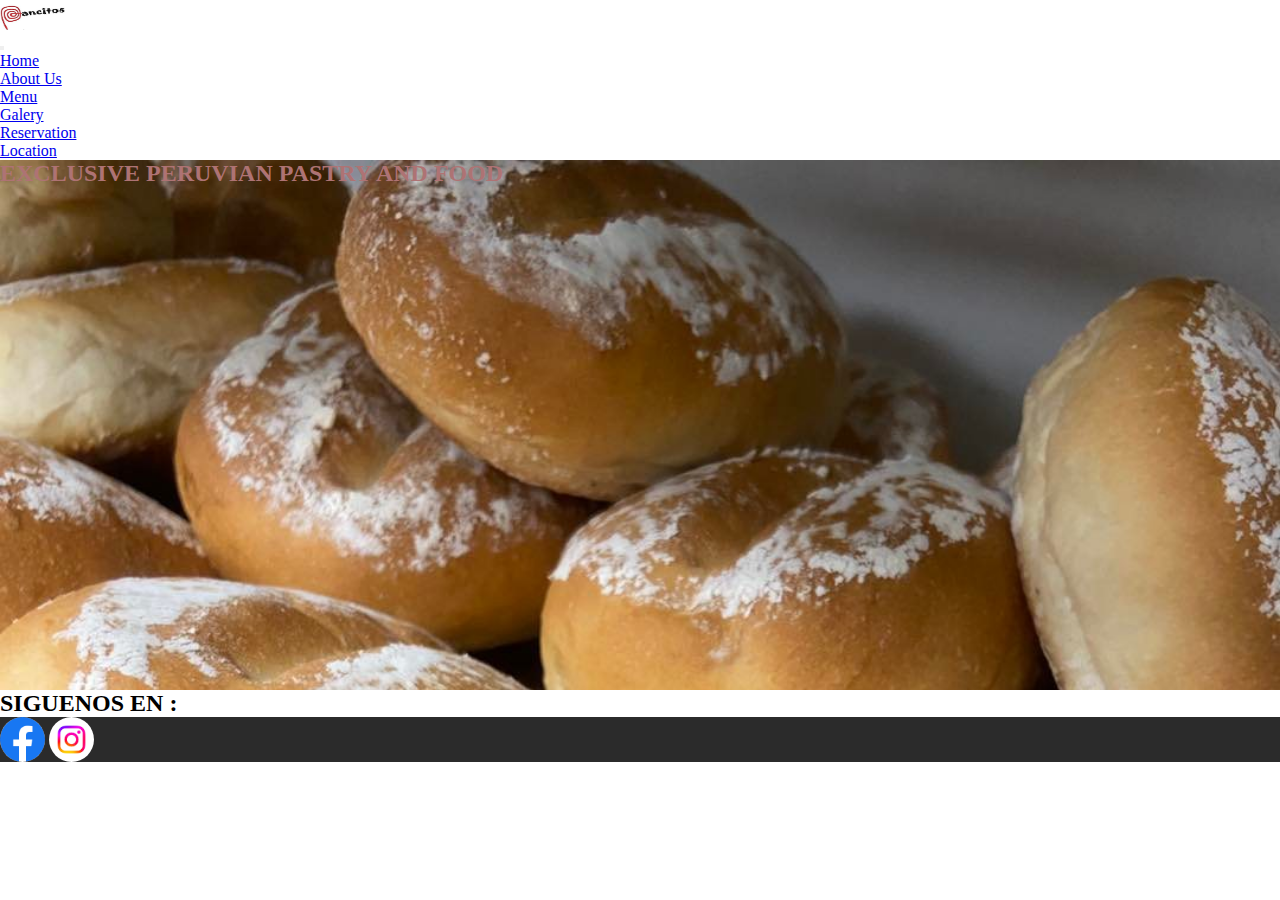
<file: index.html>
<!DOCTYPE html>
<html lang="en">
<head>
    <meta charset="UTF-8">
    <meta http-equiv="X-UA-Compatible" content="IE=edge">
    <meta name="viewport" content="width=device-width, initial-scale=1.0">
    <link href="https://cdn.jsdelivr.net/npm/bootstrap@5.2.3/dist/css/bootstrap.min.css" rel="stylesheet" integrity="sha384-rbsA2VBKQhggwzxH7pPCaAqO46MgnOM80zW1RWuH61DGLwZJEdK2Kadq2F9CUG65" crossorigin="anonymous">
    <script src="https://cdn.jsdelivr.net/npm/bootstrap@5.2.3/dist/js/bootstrap.bundle.min.js" integrity="sha384-kenU1KFdBIe4zVF0s0G1M5b4hcpxyD9F7jL+jjXkk+Q2h455rYXK/7HAuoJl+0I4" crossorigin="anonymous"></script>
    <link rel="stylesheet" href="./css/style.css">
  
    <title>pancitos</title>
</head>
<body>
    <header class=" header">
        <nav class="navbar navbar-expand-lg bg-light">
            <div class="container-fluid">
                <nav class="navbar bg-light">
                    <div class="container">
                      <a class="navbar-brand" href="#">
                        <img src="./images/PANCITOS LOGO.jpg" alt="pancitos logo" width="65" height="30">
                      </a>
                    </div>
                  </nav>
              <button class=" navbar-toggler" type="button" data-bs-toggle="collapse" data-bs-target="#navbarNav" aria-controls="navbarNav" aria-expanded="false" aria-label="Toggle navigation">
                <span class="navbar-toggler-icon"></span>
              </button>
              <div class="collapse navbar-collapse" id="navbarNav">
                <ul class="navbar-nav">
                  <li class="nav-item">
                    <a class="nav-link active" aria-current="page" href="/index.html">Home</a>
                  </li>
                  <li class="nav-item">
                    <a class="nav-link" href="./views/aboutus.html">About Us</a>
                  </li>
                  <li class="nav-item">
                    <a  class="nav-link" href="./views/menu.html">Menu</a>
                  </li>
                  <li class="nav-item">
                    <a href="./views/galery.html" class="nav-link ">Galery</a>
                  </li>
                  <li class="nav-item">
                    <a href="./views/reservation.html" class="nav-link ">Reservation</a>
                  </li>
                  <li class="nav-item">
                    <a href="./views/location.html" class="nav-link ">Location</a>
                  </li>
                </ul>
              </div>
            </div>
          </nav>






    </header>
    <main class="area pri">
      
        <section class="u" id="hi"> 
            <h2>EXCLUSIVE PERUVIAN PASTRY AND FOOD </h2>
            <p></p>
        </section>
      
    </main>
    <footer class="area footer">
        <h2>SIGUENOS EN :</h2>
            <div>
                <ul>
                    <li>
                        <a href="https://www.facebook.com/pancitostuttis" target="_blank"> <img src="./images/facebook.png" height="45" width="45 "alt="pancitos facebook"></a>
                    </li>
                    <li>
                        <a href="https://www.instagram.com/pancitos_hartford_bakery/" target="_blank"> <img src="./images/instagram.jpg" height="45" width="45" alt="pancitos instagram"></a>

                    </li>
                </ul>
            </div>
    </footer>
    <script src="https://cdn.jsdelivr.net/npm/@popperjs/core@2.11.6/dist/umd/popper.min.js" integrity="sha384-oBqDVmMz9ATKxIep9tiCxS/Z9fNfEXiDAYTujMAeBAsjFuCZSmKbSSUnQlmh/jp3" crossorigin="anonymous"></script>
    <script src="https://cdn.jsdelivr.net/npm/bootstrap@5.2.3/dist/js/bootstrap.min.js" integrity="sha384-cuYeSxntonz0PPNlHhBs68uyIAVpIIOZZ5JqeqvYYIcEL727kskC66kF92t6Xl2V" crossorigin="anonymous"></script>
</body>
</html>
</file>
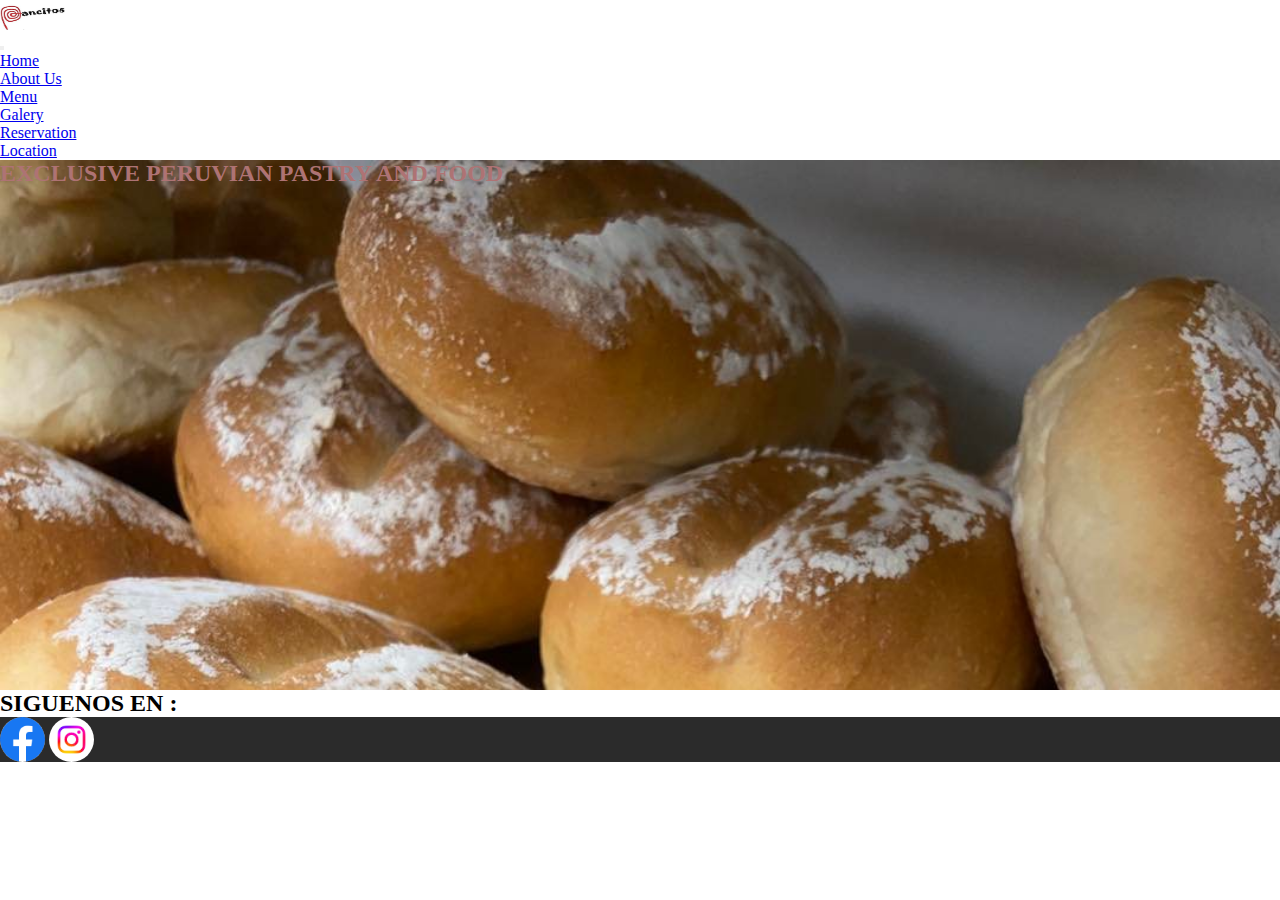
<file: proyecto de  tuttis peruvian bakery/index.html>
<!DOCTYPE html>
<html lang="en">
<head>
    <meta charset="UTF-8">
    <meta http-equiv="X-UA-Compatible" content="IE=edge">
    <meta name="viewport" content="width=device-width, initial-scale=1.0">
    <link href="https://cdn.jsdelivr.net/npm/bootstrap@5.2.3/dist/css/bootstrap.min.css" rel="stylesheet" integrity="sha384-rbsA2VBKQhggwzxH7pPCaAqO46MgnOM80zW1RWuH61DGLwZJEdK2Kadq2F9CUG65" crossorigin="anonymous">
    <script src="https://cdn.jsdelivr.net/npm/bootstrap@5.2.3/dist/js/bootstrap.bundle.min.js" integrity="sha384-kenU1KFdBIe4zVF0s0G1M5b4hcpxyD9F7jL+jjXkk+Q2h455rYXK/7HAuoJl+0I4" crossorigin="anonymous"></script>
    <link rel="stylesheet" href="./css/style.css">
  
    <title>pancitos</title>
</head>
<body>
    <header class=" header">
        <nav class="navbar navbar-expand-lg bg-light">
            <div class="container-fluid">
                <nav class="navbar bg-light">
                    <div class="container">
                      <a class="navbar-brand" href="#">
                        <img src="./images/PANCITOS LOGO.jpg" alt="pancitos logo" width="65" height="30">
                      </a>
                    </div>
                  </nav>
              <button class=" navbar-toggler" type="button" data-bs-toggle="collapse" data-bs-target="#navbarNav" aria-controls="navbarNav" aria-expanded="false" aria-label="Toggle navigation">
                <span class="navbar-toggler-icon"></span>
              </button>
              <div class="collapse navbar-collapse" id="navbarNav">
                <ul class="navbar-nav">
                  <li class="nav-item">
                    <a class="nav-link active" aria-current="page" href="/index.html">Home</a>
                  </li>
                  <li class="nav-item">
                    <a class="nav-link" href="./views/aboutus.html">About Us</a>
                  </li>
                  <li class="nav-item">
                    <a  class="nav-link" href="./views/menu.html">Menu</a>
                  </li>
                  <li class="nav-item">
                    <a href="./views/galery.html" class="nav-link ">Galery</a>
                  </li>
                  <li class="nav-item">
                    <a href="./views/reservation.html" class="nav-link ">Reservation</a>
                  </li>
                  <li class="nav-item">
                    <a href="./views/location.html" class="nav-link ">Location</a>
                  </li>
                </ul>
              </div>
            </div>
          </nav>






    </header>
    <main class="area pri">
      
        <section class="u" id="hi"> 
            <h2>EXCLUSIVE PERUVIAN PASTRY AND FOOD </h2>
            <p></p>
        </section>
      
    </main>
    <footer class="area footer">
        <h2>SIGUENOS EN :</h2>
            <div>
                <ul>
                    <li>
                        <a href="https://www.facebook.com/pancitostuttis" target="_blank"> <img src="./images/facebook.png" height="45" width="45 "alt="pancitos facebook"></a>
                    </li>
                    <li>
                        <a href="https://www.instagram.com/pancitos_hartford_bakery/" target="_blank"> <img src="./images/instagram.jpg" height="45" width="45" alt="pancitos instagram"></a>

                    </li>
                </ul>
            </div>
    </footer>
    <script src="https://cdn.jsdelivr.net/npm/@popperjs/core@2.11.6/dist/umd/popper.min.js" integrity="sha384-oBqDVmMz9ATKxIep9tiCxS/Z9fNfEXiDAYTujMAeBAsjFuCZSmKbSSUnQlmh/jp3" crossorigin="anonymous"></script>
    <script src="https://cdn.jsdelivr.net/npm/bootstrap@5.2.3/dist/js/bootstrap.min.js" integrity="sha384-cuYeSxntonz0PPNlHhBs68uyIAVpIIOZZ5JqeqvYYIcEL727kskC66kF92t6Xl2V" crossorigin="anonymous"></script>
</body>
</html>
</file>
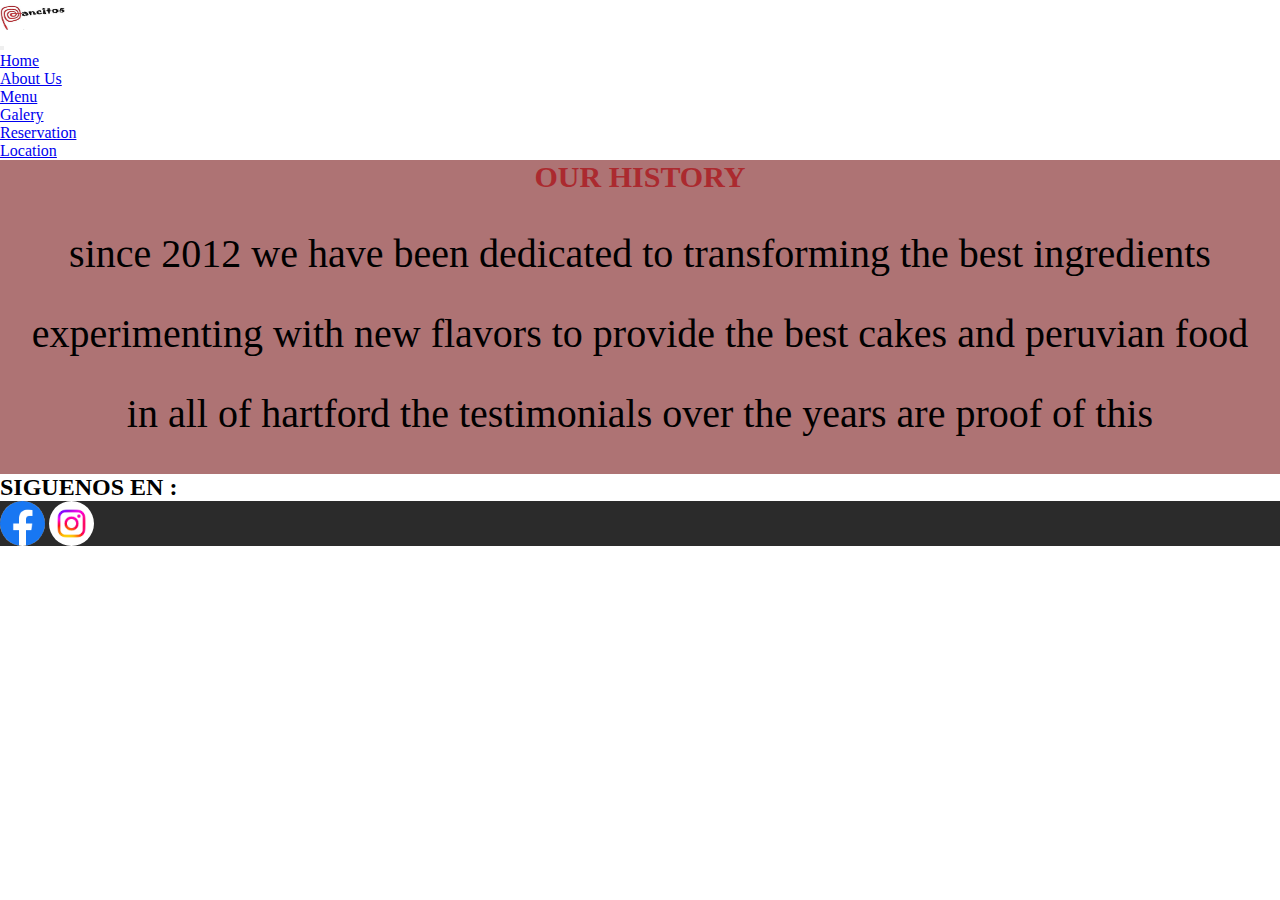
<file: views/aboutus.html>
<!DOCTYPE html>
<html lang="en">
<head>
    <meta charset="UTF-8">
    <meta http-equiv="X-UA-Compatible" content="IE=edge">
    <meta name="viewport" content="width=device-width, initial-scale=1.0">
    <link href="https://cdn.jsdelivr.net/npm/bootstrap@5.2.3/dist/css/bootstrap.min.css" rel="stylesheet" integrity="sha384-rbsA2VBKQhggwzxH7pPCaAqO46MgnOM80zW1RWuH61DGLwZJEdK2Kadq2F9CUG65" crossorigin="anonymous">
    <script src="https://cdn.jsdelivr.net/npm/bootstrap@5.2.3/dist/js/bootstrap.bundle.min.js" integrity="sha384-kenU1KFdBIe4zVF0s0G1M5b4hcpxyD9F7jL+jjXkk+Q2h455rYXK/7HAuoJl+0I4" crossorigin="anonymous"></script>
    <link rel="stylesheet" href="../css/style.css">
   
    <title>about</title>
</head>
<body id="dubus">
    <header>
        <nav class="navbar navbar-expand-lg bg-light">
            <div class="container-fluid">
                <nav class="navbar bg-light">
                    <div class="container">
                      <a class="navbar-brand" href="#">
                        <img src="../images/PANCITOS LOGO.jpg" alt="pancitos logo" width="65" height="30">
                      </a>
                    </div>
                  </nav>
              <button class=" navbar-toggler" type="button" data-bs-toggle="collapse" data-bs-target="#navbarNav" aria-controls="navbarNav" aria-expanded="false" aria-label="Toggle navigation">
                <span class="navbar-toggler-icon"></span>
              </button>
              <div class="collapse navbar-collapse" id="navbarNav">
                <ul class="navbar-nav">
                  <li class="nav-item">
                    <a class="nav-link active" aria-current="page" href="/index.html">Home</a>
                  </li>
                  <li class="nav-item">
                    <a class="nav-link" href="./aboutus.html">About Us</a>
                  </li>
                  <li class="nav-item">
                    <a  class="nav-link" href="./menu.html">Menu</a>
                  </li>
                  <li class="nav-item">
                    <a href="./galery.html" class="nav-link ">Galery</a>
                  </li>
                  <li class="nav-item">
                    <a href="./reservation.html" class="nav-link ">Reservation</a>
                  </li>
                  <li class="nav-item">
                    <a href="./location.html" class="nav-link ">Location</a>
                  </li>
                </ul>
              </div>
            </div>
          </nav>







    </header>
    <main class="titi">
        <section>
            <div class="tit">
                <h2 class="tito">
                    OUR HISTORY
                </h2>
                <P id="ab">
                    since 2012 we have been dedicated to transforming the best ingredients experimenting with new flavors to provide the best cakes and peruvian food in all of hartford the testimonials over the years are proof of this

                </P>
                
            </div>
        </section>

    </main>
    <footer>
        <h2>SIGUENOS EN :</h2>
        <div>
            <ul>
                <li>
                    <a href="https://www.facebook.com/pancitostuttis" target="_blank"> <img src="../images/facebook.png" height="45" width="45 "alt="pancitos facebook"></a>
                </li>
                <li>
                    <a href="https://www.instagram.com/pancitos_hartford_bakery/" target="_blank"> <img src="../images/instagram.jpg" height="45" width="45" alt="pancitos instagram"></a>

                </li>
            </ul>
        </div>
    </footer>
    <script src="https://cdn.jsdelivr.net/npm/@popperjs/core@2.11.6/dist/umd/popper.min.js" integrity="sha384-oBqDVmMz9ATKxIep9tiCxS/Z9fNfEXiDAYTujMAeBAsjFuCZSmKbSSUnQlmh/jp3" crossorigin="anonymous"></script>
    <script src="https://cdn.jsdelivr.net/npm/bootstrap@5.2.3/dist/js/bootstrap.min.js" integrity="sha384-cuYeSxntonz0PPNlHhBs68uyIAVpIIOZZ5JqeqvYYIcEL727kskC66kF92t6Xl2V" crossorigin="anonymous"></script>
</body>
</html>
</file>
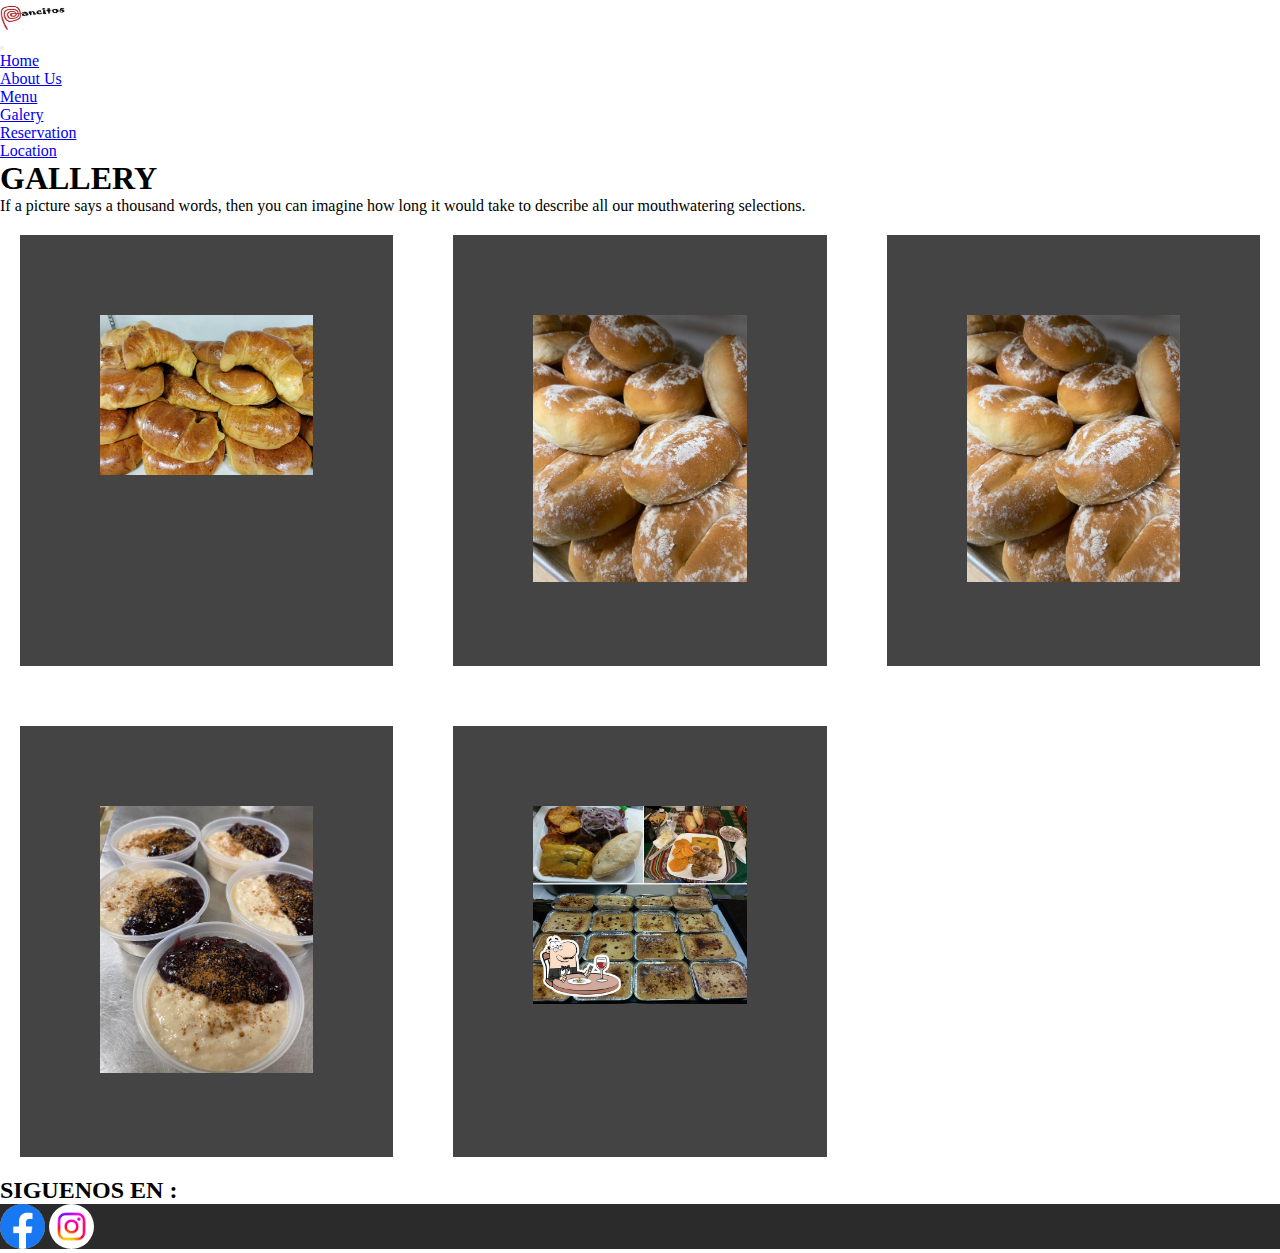
<file: views/galery.html>
<!DOCTYPE html>
<html lang="en">
<head>
    <meta charset="UTF-8">
    <meta http-equiv="X-UA-Compatible" content="IE=edge">
    <meta name="viewport" content="width=device-width, initial-scale=1.0">
    <link href="https://cdn.jsdelivr.net/npm/bootstrap@5.2.3/dist/css/bootstrap.min.css" rel="stylesheet" integrity="sha384-rbsA2VBKQhggwzxH7pPCaAqO46MgnOM80zW1RWuH61DGLwZJEdK2Kadq2F9CUG65" crossorigin="anonymous">
    <script src="https://cdn.jsdelivr.net/npm/bootstrap@5.2.3/dist/js/bootstrap.bundle.min.js" integrity="sha384-kenU1KFdBIe4zVF0s0G1M5b4hcpxyD9F7jL+jjXkk+Q2h455rYXK/7HAuoJl+0I4" crossorigin="anonymous"></script>
    <link rel="stylesheet" href="../css/style.css">
    <title>galery</title>
</head>
<body id="dubga" >
    <header>
        <nav class="navbar navbar-expand-lg bg-light">
            <div class="container-fluid">
                <nav class="navbar bg-light">
                    <div class="container">
                      <a class="navbar-brand" href="#">
                        <img src="../images/PANCITOS LOGO.jpg" alt="pancitos logo" width="65" height="30">
                      </a>
                    </div>
                  </nav>
              <button class=" navbar-toggler" type="button" data-bs-toggle="collapse" data-bs-target="#navbarNav" aria-controls="navbarNav" aria-expanded="false" aria-label="Toggle navigation">
                <span class="navbar-toggler-icon"></span>
              </button>
              <div class="collapse navbar-collapse" id="navbarNav">
                <ul class="navbar-nav">
                  <li class="nav-item">
                    <a class="nav-link active" aria-current="page" href="/index.html">Home</a>
                  </li>
                  <li class="nav-item">
                    <a class="nav-link" href="./aboutus.html">About Us</a>
                  </li>
                  <li class="nav-item">
                    <a  class="nav-link" href="./menu.html">Menu</a>
                  </li>
                  <li class="nav-item">
                    <a href="./galery.html" class="nav-link ">Galery</a>
                  </li>
                  <li class="nav-item">
                    <a href="./reservation.html" class="nav-link ">Reservation</a>
                  </li>
                  <li class="nav-item">
                    <a href="./location.html" class="nav-link ">Location</a>
                  </li>
                </ul>
              </div>
            </div>
          </nav>







    </header>
    <main>
        <h1>GALLERY</h1>

        <p>If a picture says a thousand words, then you can imagine how long it would take to describe all our mouthwatering selections.</p> 
     
  <div class="zone blue grid-wrapper">
    <div class="box zone"><img src="../images/PAN CACHITO.jpg"></div>
    <div class="box zone"><img src="../images/PAN FRANCES.jpg"></div>
    <div class="box zone"><img src="../images/PAN FRANCES.jpg"></div>
    <div class="box zone"><img src="../images/MAZAMORRA.jpg"></div>
    <div class="box zone"><img src="../images/postres.jpg"></div>
  
  </div>
    </main>
    <footer>
        <h2>SIGUENOS EN :</h2>
        <div>
            <ul>
                <li>
                    <a href="https://www.facebook.com/pancitostuttis" target="_blank"> <img src="../images/facebook.png" height="45" width="45 "alt="pancitos facebook"></a>
                </li>
                <li>
                    <a href="https://www.instagram.com/pancitos_hartford_bakery/" target="_blank"> <img src="../images/instagram.jpg" height="45" width="45" alt="pancitos instagram"></a>

                </li>
            </ul>
        </div>

    </footer>
    
    <script src="https://cdn.jsdelivr.net/npm/@popperjs/core@2.11.6/dist/umd/popper.min.js" integrity="sha384-oBqDVmMz9ATKxIep9tiCxS/Z9fNfEXiDAYTujMAeBAsjFuCZSmKbSSUnQlmh/jp3" crossorigin="anonymous"></script>
    <script src="https://cdn.jsdelivr.net/npm/bootstrap@5.2.3/dist/js/bootstrap.min.js" integrity="sha384-cuYeSxntonz0PPNlHhBs68uyIAVpIIOZZ5JqeqvYYIcEL727kskC66kF92t6Xl2V" crossorigin="anonymous"></script>
</body>
</html>
</file>
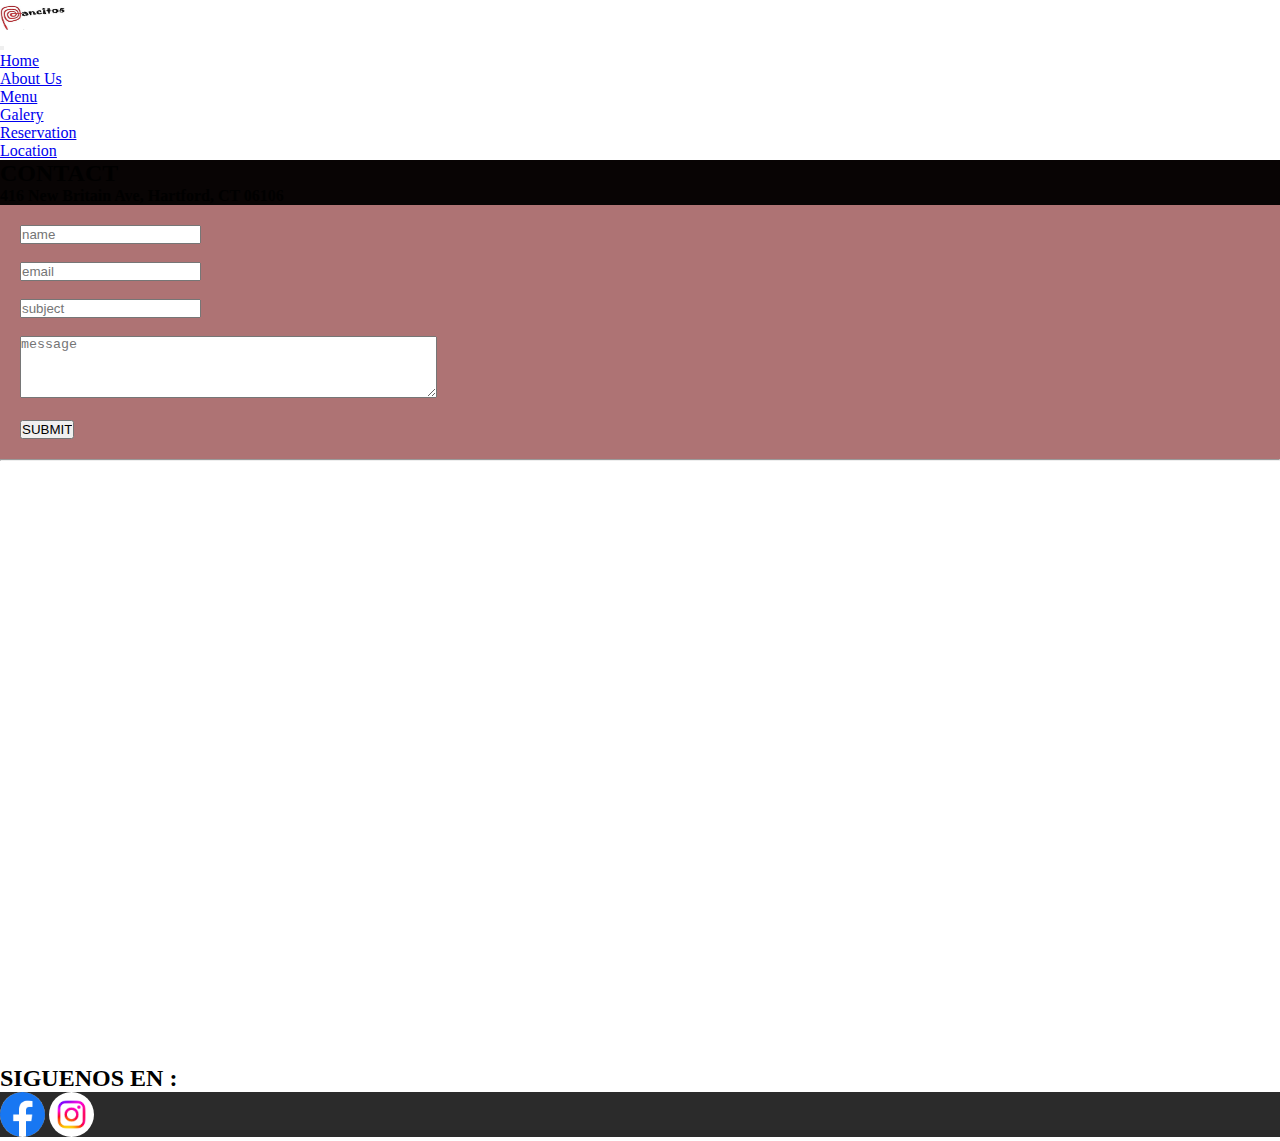
<file: views/location.html>
<!DOCTYPE html>
<html lang="en">
<head>
    <meta charset="UTF-8">
    <meta http-equiv="X-UA-Compatible" content="IE=edge">
    <meta name="viewport" content="width=device-width, initial-scale=1.0">
    <link href="https://cdn.jsdelivr.net/npm/bootstrap@5.2.3/dist/css/bootstrap.min.css" rel="stylesheet" integrity="sha384-rbsA2VBKQhggwzxH7pPCaAqO46MgnOM80zW1RWuH61DGLwZJEdK2Kadq2F9CUG65" crossorigin="anonymous">
    <script src="https://cdn.jsdelivr.net/npm/bootstrap@5.2.3/dist/js/bootstrap.bundle.min.js" integrity="sha384-kenU1KFdBIe4zVF0s0G1M5b4hcpxyD9F7jL+jjXkk+Q2h455rYXK/7HAuoJl+0I4" crossorigin="anonymous"></script>
    <link rel="stylesheet" href="../css/style.css">
    <title>location</title>
</head>
<body id="dublo">
    <header>
        <nav class="navbar navbar-expand-lg bg-light">
            <div class="container-fluid">
                <nav class="navbar bg-light">
                    <div class="container">
                      <a class="navbar-brand" href="#">
                        <img src="../images/PANCITOS LOGO.jpg" alt="pancitos logo" width="65" height="30">
                      </a>
                    </div>
                  </nav>
              <button class=" navbar-toggler" type="button" data-bs-toggle="collapse" data-bs-target="#navbarNav" aria-controls="navbarNav" aria-expanded="false" aria-label="Toggle navigation">
                <span class="navbar-toggler-icon"></span>
              </button>
              <div class="collapse navbar-collapse" id="navbarNav">
                <ul class="navbar-nav">
                  <li class="nav-item">
                    <a class="nav-link active" aria-current="page" href="/index.html">Home</a>
                  </li>
                  <li class="nav-item">
                    <a class="nav-link" href="./aboutus.html">About Us</a>
                  </li>
                  <li class="nav-item">
                    <a  class="nav-link" href="./menu.html">Menu</a>
                  </li>
                  <li class="nav-item">
                    <a href="./galery.html" class="nav-link ">Galery</a>
                  </li>
                  <li class="nav-item">
                    <a href="./reservation.html" class="nav-link ">Reservation</a>
                  </li>
                  <li class="nav-item">
                    <a href="./location.html" class="nav-link ">Location</a>
                  </li>
                </ul>
              </div>
            </div>
          </nav>






    </header>
    <main class="pri1">
        <div class="a"> 
            <h2>CONTACT</h2>

            <h4>416 New Britain Ave, Hartford, CT 06106</h4>

        </div>
       
        
        
        <form action="">
        
            <input type="text" name="name" placeholder="name" >
        
            <br>
            <br>
        
            <input type="email" name="email" placeholder="email">
        
            <br>
            <br>
        
            <input type="text" name="subject" placeholder="subject">
            
            <br>
            <br>
        
            <textarea id="text" name="text" rows="4" cols="50" placeholder="message"></textarea>
        
            <br>
            <br>
        
            <input type="submit" name="submit" value="SUBMIT">
        
        
        
        </form>

    </main>
    
    
    <hr>
    
    <iframe src="https://www.google.com/maps/embed?pb=!1m18!1m12!1m3!1d2977.0960918796786!2d-72.69893254942893!3d41.74002018192175!2m3!1f0!2f0!3f0!3m2!1i1024!2i768!4f13.1!3m3!1m2!1s0x89e65326347f7eb1%3A0x62844939328863a3!2sPancitos%20Tuttis%20Peruvian%20Bakery!5e0!3m2!1sen!2sus!4v1667212002818!5m2!1sen!2sus" width="800" height="600" style="border:0;" allowfullscreen="" loading="lazy" referrerpolicy="no-referrer-when-downgrade"></iframe>
    
    <footer>
        <h2>SIGUENOS EN :</h2>
        <div>
            <ul>
                <li>
                    <a href="https://www.facebook.com/pancitostuttis" target="_blank"> <img src="../images/facebook.png" height="45" width="45 "alt="pancitos facebook"></a>
                </li>
                <li>
                    <a href="https://www.instagram.com/pancitos_hartford_bakery/" target="_blank"> <img src="../images/instagram.jpg" height="45" width="45" alt="pancitos instagram"></a>

                </li>
            </ul>
        </div>
    </footer>   


    <script src="https://cdn.jsdelivr.net/npm/@popperjs/core@2.11.6/dist/umd/popper.min.js" integrity="sha384-oBqDVmMz9ATKxIep9tiCxS/Z9fNfEXiDAYTujMAeBAsjFuCZSmKbSSUnQlmh/jp3" crossorigin="anonymous"></script>
    <script src="https://cdn.jsdelivr.net/npm/bootstrap@5.2.3/dist/js/bootstrap.min.js" integrity="sha384-cuYeSxntonz0PPNlHhBs68uyIAVpIIOZZ5JqeqvYYIcEL727kskC66kF92t6Xl2V" crossorigin="anonymous"></script>
</body>
</html>
</file>
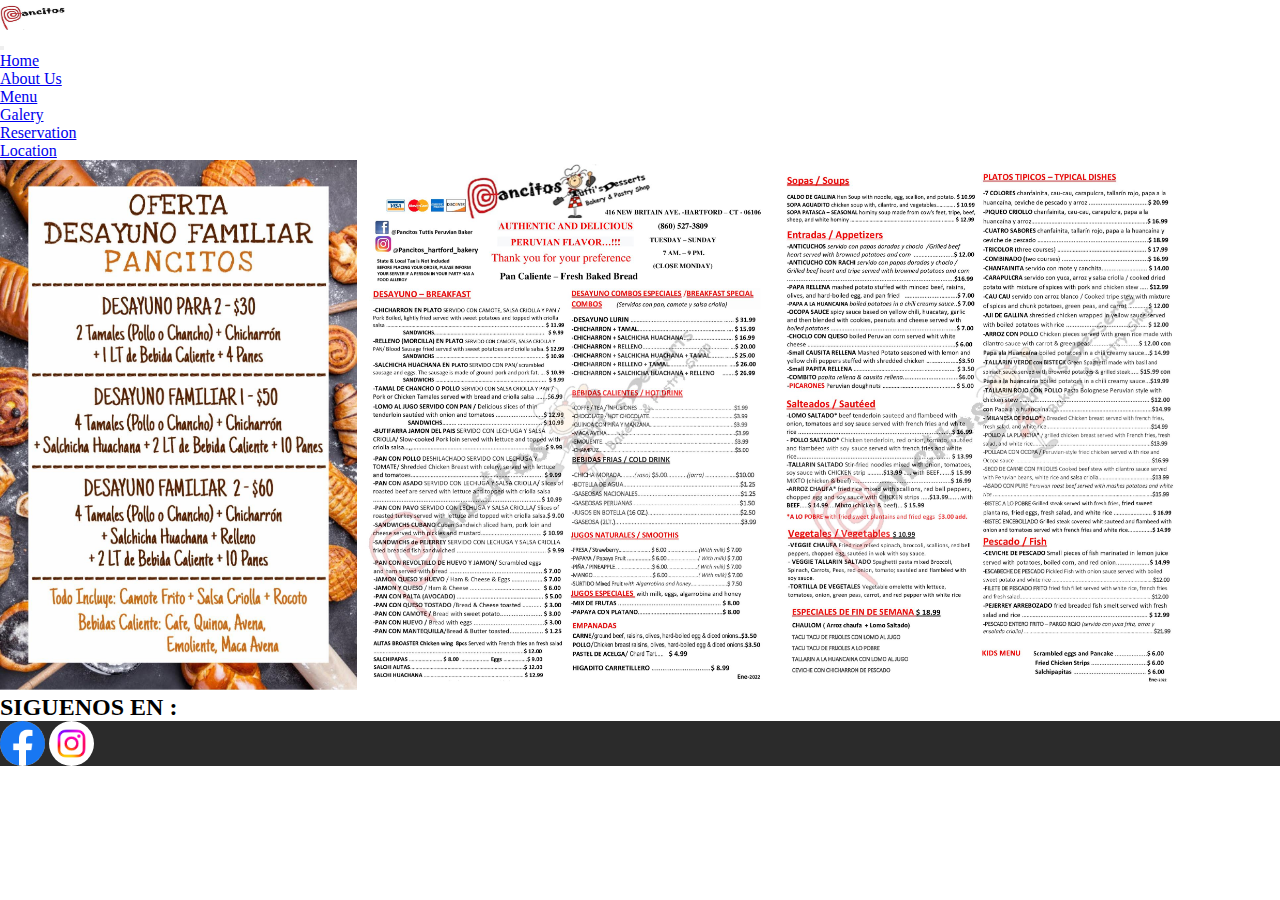
<file: views/menu.html>
<!DOCTYPE html>
<html lang="en">
<head>
	<meta charset="UTF-8">
	<meta http-equiv="X-UA-Compatible" content="IE=edge">
	<meta name="viewport" content="width=device-width, initial-scale=1.0">
    <link href="https://cdn.jsdelivr.net/npm/bootstrap@5.2.3/dist/css/bootstrap.min.css" rel="stylesheet" integrity="sha384-rbsA2VBKQhggwzxH7pPCaAqO46MgnOM80zW1RWuH61DGLwZJEdK2Kadq2F9CUG65" crossorigin="anonymous">
    <script src="https://cdn.jsdelivr.net/npm/bootstrap@5.2.3/dist/js/bootstrap.bundle.min.js" integrity="sha384-kenU1KFdBIe4zVF0s0G1M5b4hcpxyD9F7jL+jjXkk+Q2h455rYXK/7HAuoJl+0I4" crossorigin="anonymous"></script>
	<link rel="stylesheet" href="../css/style.css">
	<title>menu</title>
</head>
<body id="dubme">
	<header>
        <nav class="navbar navbar-expand-lg bg-light">
            <div class="container-fluid">
                <nav class="navbar bg-light">
                    <div class="container">
                      <a class="navbar-brand" href="#">
                        <img src="../images/PANCITOS LOGO.jpg" alt="pancitos logo" width="65" height="30">
                      </a>
                    </div>
                  </nav>
              <button class=" navbar-toggler" type="button" data-bs-toggle="collapse" data-bs-target="#navbarNav" aria-controls="navbarNav" aria-expanded="false" aria-label="Toggle navigation">
                <span class="navbar-toggler-icon"></span>
              </button>
              <div class="collapse navbar-collapse" id="navbarNav">
                <ul class="navbar-nav">
                  <li class="nav-item">
                    <a class="nav-link active" aria-current="page" href="/index.html">Home</a>
                  </li>
                  <li class="nav-item">
                    <a class="nav-link" href="./aboutus.html">About Us</a>
                  </li>
                  <li class="nav-item">
                    <a  class="nav-link" href="./menu.html">Menu</a>
                  </li>
                  <li class="nav-item">
                    <a href="./galery.html" class="nav-link ">Galery</a>
                  </li>
                  <li class="nav-item">
                    <a href="./reservation.html" class="nav-link ">Reservation</a>
                  </li>
                  <li class="nav-item">
                    <a href="./location.html" class="nav-link ">Location</a>
                  </li>
                </ul>
              </div>
            </div>
          </nav>




    </header>
    <main>
        <section>
            <div>
                <ul class="jj">
                    <li>
                        <img src="../images/BREAKFAST.jpg" alt="BREAKFAST">
                    </li>
                    <li>
                        <img src="../images/MENU.jpg" alt="menu1">
                    </li>
                    <li>
                        <img src="../images/MENU2.jpg" alt="menu2">
                    </li>
                </ul>
                
            </div>
        </section>
       

    </main>
	<footer>
        <h2>SIGUENOS EN :</h2>
        <div>
            <ul >
                <li>
                    <a href="https://www.facebook.com/pancitostuttis" target="_blank"> <img src="../images/facebook.png" height="45" width="45 "alt="pancitos facebook"></a>
                </li>
                <li>
                    <a href="https://www.instagram.com/pancitos_hartford_bakery/" target="_blank"> <img src="../images/instagram.jpg" height="45" width="45" alt="pancitos instagram"></a>

                </li>
            </ul>
        </div>
    </footer>
    <script src="https://cdn.jsdelivr.net/npm/@popperjs/core@2.11.6/dist/umd/popper.min.js" integrity="sha384-oBqDVmMz9ATKxIep9tiCxS/Z9fNfEXiDAYTujMAeBAsjFuCZSmKbSSUnQlmh/jp3" crossorigin="anonymous"></script>
    <script src="https://cdn.jsdelivr.net/npm/bootstrap@5.2.3/dist/js/bootstrap.min.js" integrity="sha384-cuYeSxntonz0PPNlHhBs68uyIAVpIIOZZ5JqeqvYYIcEL727kskC66kF92t6Xl2V" crossorigin="anonymous"></script>
</body>
</html>
</file>
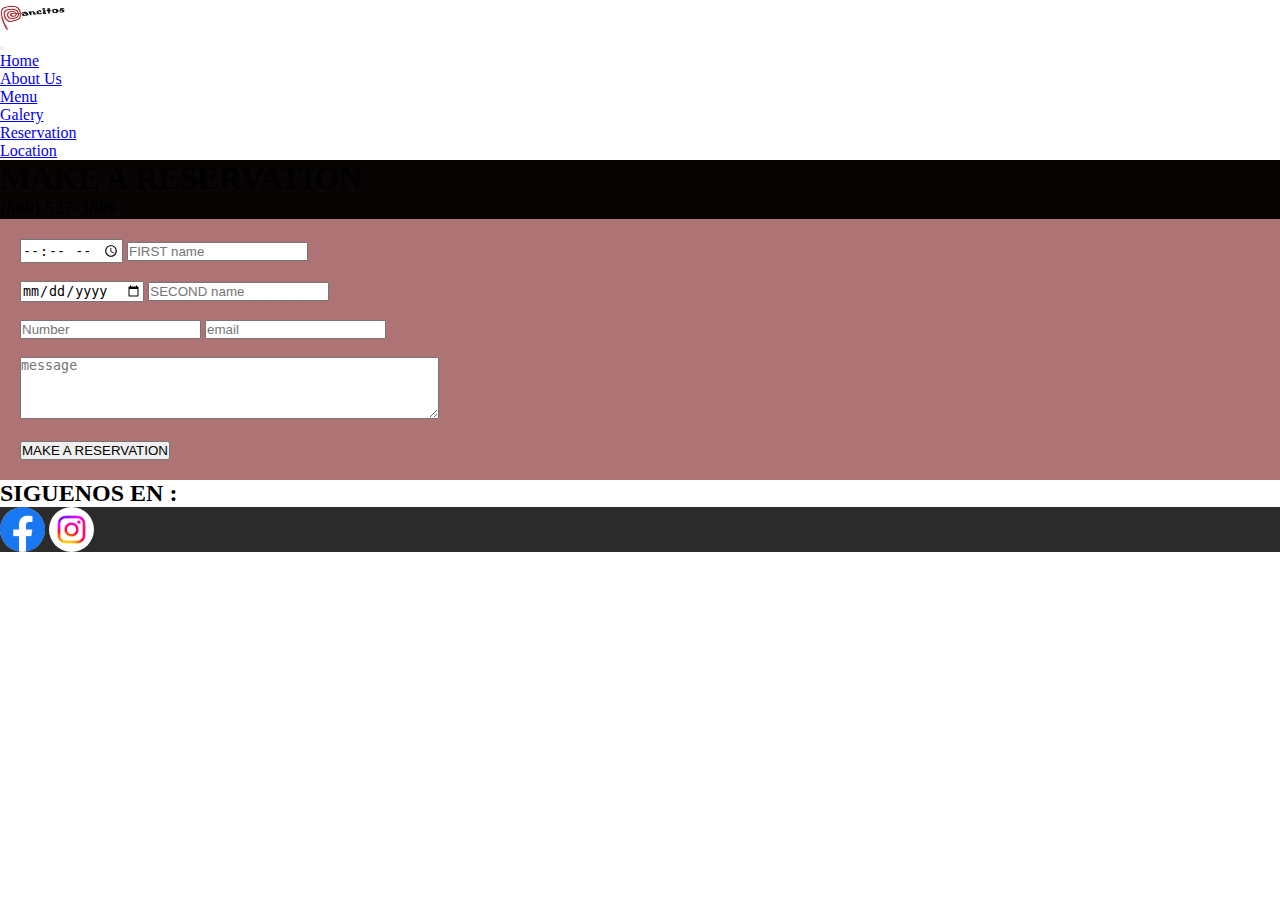
<file: views/reservation.html>
<!DOCTYPE html>
<html lang="en">
<head>
    <meta charset="UTF-8">
    <meta http-equiv="X-UA-Compatible" content="IE=edge">
    <meta name="viewport" content="width=device-width, initial-scale=1.0">
    <link href="https://cdn.jsdelivr.net/npm/bootstrap@5.2.3/dist/css/bootstrap.min.css" rel="stylesheet" integrity="sha384-rbsA2VBKQhggwzxH7pPCaAqO46MgnOM80zW1RWuH61DGLwZJEdK2Kadq2F9CUG65" crossorigin="anonymous">
    <script src="https://cdn.jsdelivr.net/npm/bootstrap@5.2.3/dist/js/bootstrap.bundle.min.js" integrity="sha384-kenU1KFdBIe4zVF0s0G1M5b4hcpxyD9F7jL+jjXkk+Q2h455rYXK/7HAuoJl+0I4" crossorigin="anonymous"></script>
    <link rel="stylesheet" href="../css/style.css">
    <title>reservation</title>
</head>
<body id="dubre">
    <header class="header">
        <nav class="navbar navbar-expand-lg bg-light">
            <div class="container-fluid">
                <nav class="navbar bg-light">
                    <div class="container">
                      <a class="navbar-brand" href="#">
                        <img src="../images/PANCITOS LOGO.jpg" alt="pancitos logo" width="65" height="30">
                      </a>
                    </div>
                  </nav>
              <button class=" navbar-toggler" type="button" data-bs-toggle="collapse" data-bs-target="#navbarNav" aria-controls="navbarNav" aria-expanded="false" aria-label="Toggle navigation">
                <span class="navbar-toggler-icon"></span>
              </button>
              <div class="collapse navbar-collapse" id="navbarNav">
                <ul class="navbar-nav">
                  <li class="nav-item">
                    <a class="nav-link active" aria-current="page" href="/index.html">Home</a>
                  </li>
                  <li class="nav-item">
                    <a class="nav-link" href="./aboutus.html">About Us</a>
                  </li>
                  <li class="nav-item">
                    <a  class="nav-link" href="./menu.html">Menu</a>
                  </li>
                  <li class="nav-item">
                    <a href="./galery.html" class="nav-link ">Galery</a>
                  </li>
                  <li class="nav-item">
                    <a href="./reservation.html" class="nav-link ">Reservation</a>
                  </li>
                  <li class="nav-item">
                    <a href="./location.html" class="nav-link ">Location</a>
                  </li>
                </ul>
              </div>
            </div>
          </nav>






    </header>
    <main class="pri1">
        <div class="a">
            <h1 id="reservation2">MAKE A RESERVATION</h1>

            <h3 id="reservation1">(860) 527-3809</h3>
        
            
        </div>
       
    
        <form action="">
    
            <input type="time" name="time">
    
            <input type="text" name="first name" placeholder="FIRST name">
            <br>
            <br>
    
            <input type="date" name="date">
            <input type="text" name="second name" placeholder="SECOND name">
    
            <br>
            <br>
    
            <input type="number" name="number" placeholder="Number">
            <input type="email" name="email" placeholder="email">
    
            <br>
            <br>
    
            <textarea id="texti" name="texta" rows="4" cols="50" placeholder="message"></textarea>
    
            <br>
            <br>
    
            <input type="submit" class="center" value="MAKE A RESERVATION">
        </form>
        

    </main>
    

    <footer>
        <h2>SIGUENOS EN :</h2>
        <div>
            <ul>
                <li>
                    <a href="https://www.facebook.com/pancitostuttis" target="_blank"> <img src="../images/facebook.png" height="45" width="45 "alt="pancitos facebook"></a>
                </li>
                <li>
                    <a href="https://www.instagram.com/pancitos_hartford_bakery/" target="_blank"> <img src="../images/instagram.jpg" height="45" width="45" alt="pancitos instagram"></a>

                </li>
            </ul>
        </div>
    </footer>
    <script src="https://cdn.jsdelivr.net/npm/@popperjs/core@2.11.6/dist/umd/popper.min.js" integrity="sha384-oBqDVmMz9ATKxIep9tiCxS/Z9fNfEXiDAYTujMAeBAsjFuCZSmKbSSUnQlmh/jp3" crossorigin="anonymous"></script>
    <script src="https://cdn.jsdelivr.net/npm/bootstrap@5.2.3/dist/js/bootstrap.min.js" integrity="sha384-cuYeSxntonz0PPNlHhBs68uyIAVpIIOZZ5JqeqvYYIcEL727kskC66kF92t6Xl2V" crossorigin="anonymous"></script>
</body>
</html>
</file>
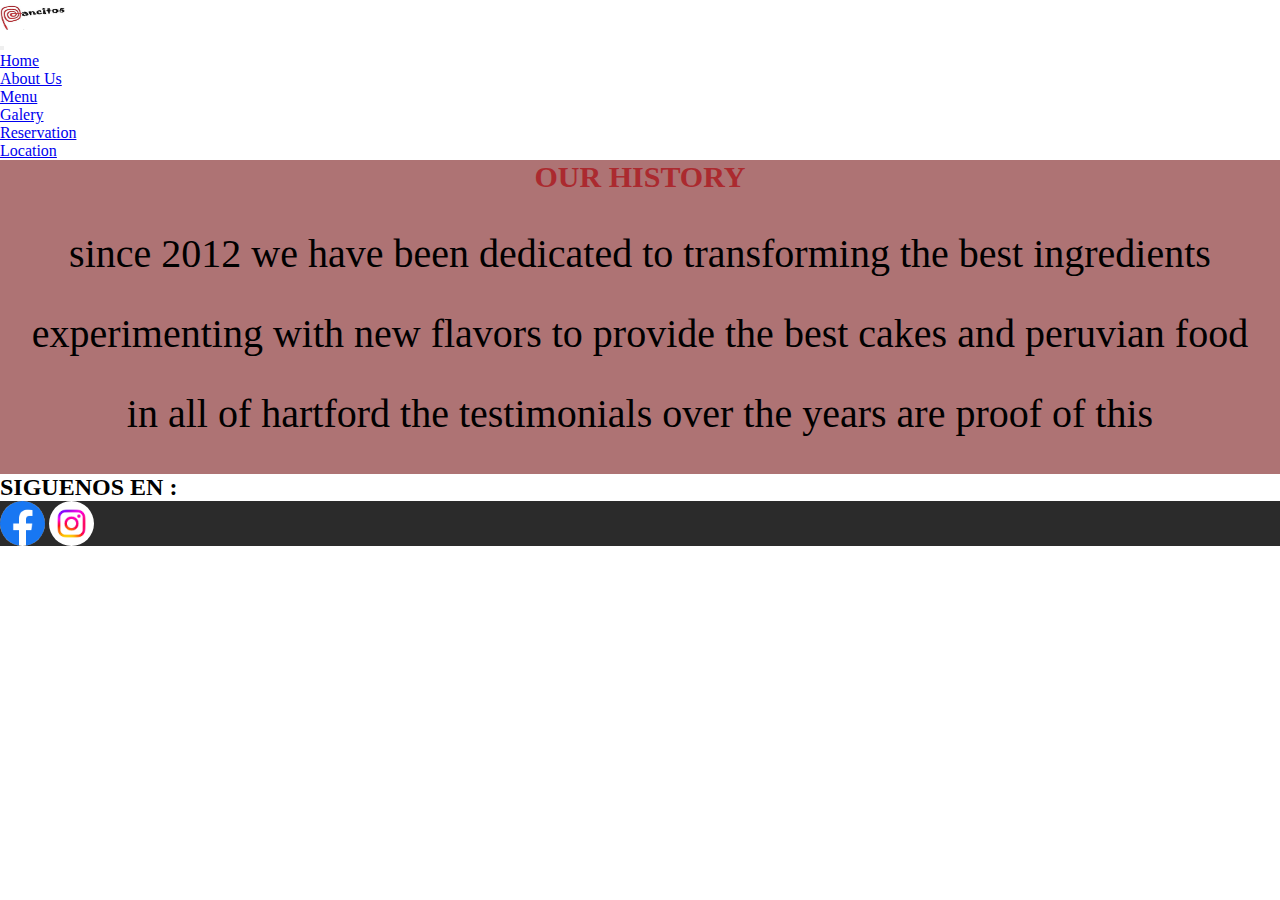
<file: proyecto de  tuttis peruvian bakery/views/aboutus.html>
<!DOCTYPE html>
<html lang="en">
<head>
    <meta charset="UTF-8">
    <meta http-equiv="X-UA-Compatible" content="IE=edge">
    <meta name="viewport" content="width=device-width, initial-scale=1.0">
    <link href="https://cdn.jsdelivr.net/npm/bootstrap@5.2.3/dist/css/bootstrap.min.css" rel="stylesheet" integrity="sha384-rbsA2VBKQhggwzxH7pPCaAqO46MgnOM80zW1RWuH61DGLwZJEdK2Kadq2F9CUG65" crossorigin="anonymous">
    <script src="https://cdn.jsdelivr.net/npm/bootstrap@5.2.3/dist/js/bootstrap.bundle.min.js" integrity="sha384-kenU1KFdBIe4zVF0s0G1M5b4hcpxyD9F7jL+jjXkk+Q2h455rYXK/7HAuoJl+0I4" crossorigin="anonymous"></script>
    <link rel="stylesheet" href="../css/style.css">
   
    <title>about</title>
</head>
<body id="dubus">
    <header>
        <nav class="navbar navbar-expand-lg bg-light">
            <div class="container-fluid">
                <nav class="navbar bg-light">
                    <div class="container">
                      <a class="navbar-brand" href="#">
                        <img src="../images/PANCITOS LOGO.jpg" alt="pancitos logo" width="65" height="30">
                      </a>
                    </div>
                  </nav>
              <button class=" navbar-toggler" type="button" data-bs-toggle="collapse" data-bs-target="#navbarNav" aria-controls="navbarNav" aria-expanded="false" aria-label="Toggle navigation">
                <span class="navbar-toggler-icon"></span>
              </button>
              <div class="collapse navbar-collapse" id="navbarNav">
                <ul class="navbar-nav">
                  <li class="nav-item">
                    <a class="nav-link active" aria-current="page" href="/index.html">Home</a>
                  </li>
                  <li class="nav-item">
                    <a class="nav-link" href="./aboutus.html">About Us</a>
                  </li>
                  <li class="nav-item">
                    <a  class="nav-link" href="./menu.html">Menu</a>
                  </li>
                  <li class="nav-item">
                    <a href="./galery.html" class="nav-link ">Galery</a>
                  </li>
                  <li class="nav-item">
                    <a href="./reservation.html" class="nav-link ">Reservation</a>
                  </li>
                  <li class="nav-item">
                    <a href="./location.html" class="nav-link ">Location</a>
                  </li>
                </ul>
              </div>
            </div>
          </nav>







    </header>
    <main class="titi">
        <section>
            <div class="tit">
                <h2 class="tito">
                    OUR HISTORY
                </h2>
                <P id="ab">
                    since 2012 we have been dedicated to transforming the best ingredients experimenting with new flavors to provide the best cakes and peruvian food in all of hartford the testimonials over the years are proof of this

                </P>
                
            </div>
        </section>

    </main>
    <footer>
        <h2>SIGUENOS EN :</h2>
        <div>
            <ul>
                <li>
                    <a href="https://www.facebook.com/pancitostuttis" target="_blank"> <img src="../images/facebook.png" height="45" width="45 "alt="pancitos facebook"></a>
                </li>
                <li>
                    <a href="https://www.instagram.com/pancitos_hartford_bakery/" target="_blank"> <img src="../images/instagram.jpg" height="45" width="45" alt="pancitos instagram"></a>

                </li>
            </ul>
        </div>
    </footer>
    <script src="https://cdn.jsdelivr.net/npm/@popperjs/core@2.11.6/dist/umd/popper.min.js" integrity="sha384-oBqDVmMz9ATKxIep9tiCxS/Z9fNfEXiDAYTujMAeBAsjFuCZSmKbSSUnQlmh/jp3" crossorigin="anonymous"></script>
    <script src="https://cdn.jsdelivr.net/npm/bootstrap@5.2.3/dist/js/bootstrap.min.js" integrity="sha384-cuYeSxntonz0PPNlHhBs68uyIAVpIIOZZ5JqeqvYYIcEL727kskC66kF92t6Xl2V" crossorigin="anonymous"></script>
</body>
</html>
</file>
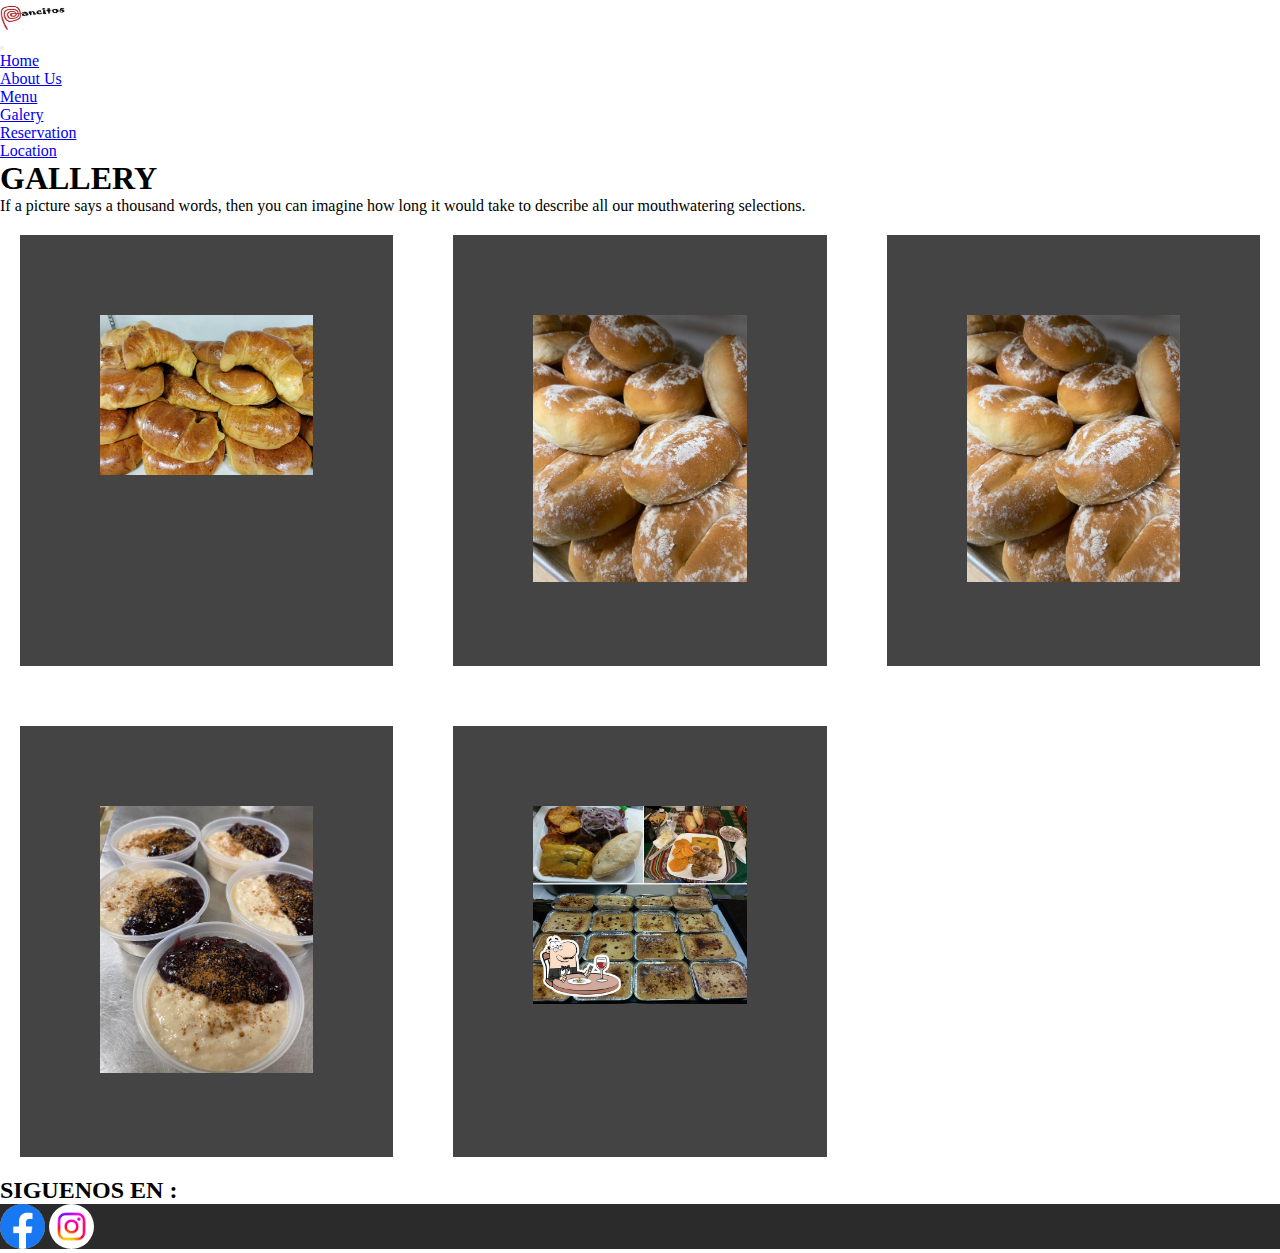
<file: proyecto de  tuttis peruvian bakery/views/galery.html>
<!DOCTYPE html>
<html lang="en">
<head>
    <meta charset="UTF-8">
    <meta http-equiv="X-UA-Compatible" content="IE=edge">
    <meta name="viewport" content="width=device-width, initial-scale=1.0">
    <link href="https://cdn.jsdelivr.net/npm/bootstrap@5.2.3/dist/css/bootstrap.min.css" rel="stylesheet" integrity="sha384-rbsA2VBKQhggwzxH7pPCaAqO46MgnOM80zW1RWuH61DGLwZJEdK2Kadq2F9CUG65" crossorigin="anonymous">
    <script src="https://cdn.jsdelivr.net/npm/bootstrap@5.2.3/dist/js/bootstrap.bundle.min.js" integrity="sha384-kenU1KFdBIe4zVF0s0G1M5b4hcpxyD9F7jL+jjXkk+Q2h455rYXK/7HAuoJl+0I4" crossorigin="anonymous"></script>
    <link rel="stylesheet" href="../css/style.css">
    <title>galery</title>
</head>
<body id="dubga" >
    <header>
        <nav class="navbar navbar-expand-lg bg-light">
            <div class="container-fluid">
                <nav class="navbar bg-light">
                    <div class="container">
                      <a class="navbar-brand" href="#">
                        <img src="../images/PANCITOS LOGO.jpg" alt="pancitos logo" width="65" height="30">
                      </a>
                    </div>
                  </nav>
              <button class=" navbar-toggler" type="button" data-bs-toggle="collapse" data-bs-target="#navbarNav" aria-controls="navbarNav" aria-expanded="false" aria-label="Toggle navigation">
                <span class="navbar-toggler-icon"></span>
              </button>
              <div class="collapse navbar-collapse" id="navbarNav">
                <ul class="navbar-nav">
                  <li class="nav-item">
                    <a class="nav-link active" aria-current="page" href="/index.html">Home</a>
                  </li>
                  <li class="nav-item">
                    <a class="nav-link" href="./aboutus.html">About Us</a>
                  </li>
                  <li class="nav-item">
                    <a  class="nav-link" href="./menu.html">Menu</a>
                  </li>
                  <li class="nav-item">
                    <a href="./galery.html" class="nav-link ">Galery</a>
                  </li>
                  <li class="nav-item">
                    <a href="./reservation.html" class="nav-link ">Reservation</a>
                  </li>
                  <li class="nav-item">
                    <a href="./location.html" class="nav-link ">Location</a>
                  </li>
                </ul>
              </div>
            </div>
          </nav>







    </header>
    <main>
        <h1>GALLERY</h1>

        <p>If a picture says a thousand words, then you can imagine how long it would take to describe all our mouthwatering selections.</p> 
     
  <div class="zone blue grid-wrapper">
    <div class="box zone"><img src="../images/PAN CACHITO.jpg"></div>
    <div class="box zone"><img src="../images/PAN FRANCES.jpg"></div>
    <div class="box zone"><img src="../images/PAN FRANCES.jpg"></div>
    <div class="box zone"><img src="../images/MAZAMORRA.jpg"></div>
    <div class="box zone"><img src="../images/postres.jpg"></div>
  
  </div>
    </main>
    <footer>
        <h2>SIGUENOS EN :</h2>
        <div>
            <ul>
                <li>
                    <a href="https://www.facebook.com/pancitostuttis" target="_blank"> <img src="../images/facebook.png" height="45" width="45 "alt="pancitos facebook"></a>
                </li>
                <li>
                    <a href="https://www.instagram.com/pancitos_hartford_bakery/" target="_blank"> <img src="../images/instagram.jpg" height="45" width="45" alt="pancitos instagram"></a>

                </li>
            </ul>
        </div>

    </footer>
    
    <script src="https://cdn.jsdelivr.net/npm/@popperjs/core@2.11.6/dist/umd/popper.min.js" integrity="sha384-oBqDVmMz9ATKxIep9tiCxS/Z9fNfEXiDAYTujMAeBAsjFuCZSmKbSSUnQlmh/jp3" crossorigin="anonymous"></script>
    <script src="https://cdn.jsdelivr.net/npm/bootstrap@5.2.3/dist/js/bootstrap.min.js" integrity="sha384-cuYeSxntonz0PPNlHhBs68uyIAVpIIOZZ5JqeqvYYIcEL727kskC66kF92t6Xl2V" crossorigin="anonymous"></script>
</body>
</html>
</file>
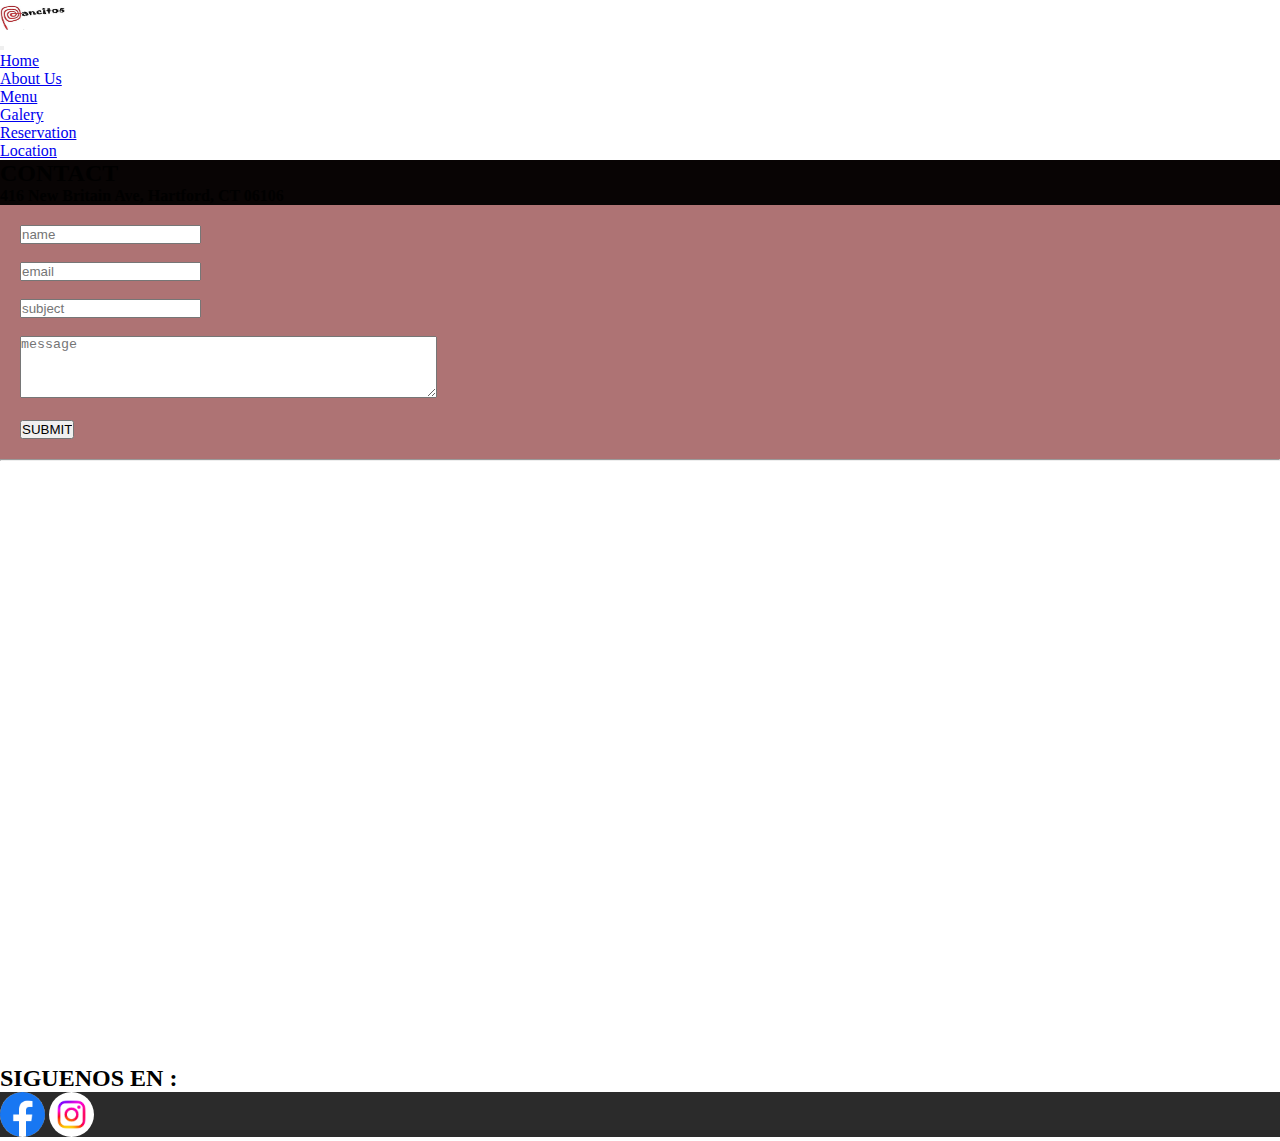
<file: proyecto de  tuttis peruvian bakery/views/location.html>
<!DOCTYPE html>
<html lang="en">
<head>
    <meta charset="UTF-8">
    <meta http-equiv="X-UA-Compatible" content="IE=edge">
    <meta name="viewport" content="width=device-width, initial-scale=1.0">
    <link href="https://cdn.jsdelivr.net/npm/bootstrap@5.2.3/dist/css/bootstrap.min.css" rel="stylesheet" integrity="sha384-rbsA2VBKQhggwzxH7pPCaAqO46MgnOM80zW1RWuH61DGLwZJEdK2Kadq2F9CUG65" crossorigin="anonymous">
    <script src="https://cdn.jsdelivr.net/npm/bootstrap@5.2.3/dist/js/bootstrap.bundle.min.js" integrity="sha384-kenU1KFdBIe4zVF0s0G1M5b4hcpxyD9F7jL+jjXkk+Q2h455rYXK/7HAuoJl+0I4" crossorigin="anonymous"></script>
    <link rel="stylesheet" href="../css/style.css">
    <title>location</title>
</head>
<body id="dublo">
    <header>
        <nav class="navbar navbar-expand-lg bg-light">
            <div class="container-fluid">
                <nav class="navbar bg-light">
                    <div class="container">
                      <a class="navbar-brand" href="#">
                        <img src="../images/PANCITOS LOGO.jpg" alt="pancitos logo" width="65" height="30">
                      </a>
                    </div>
                  </nav>
              <button class=" navbar-toggler" type="button" data-bs-toggle="collapse" data-bs-target="#navbarNav" aria-controls="navbarNav" aria-expanded="false" aria-label="Toggle navigation">
                <span class="navbar-toggler-icon"></span>
              </button>
              <div class="collapse navbar-collapse" id="navbarNav">
                <ul class="navbar-nav">
                  <li class="nav-item">
                    <a class="nav-link active" aria-current="page" href="/index.html">Home</a>
                  </li>
                  <li class="nav-item">
                    <a class="nav-link" href="./aboutus.html">About Us</a>
                  </li>
                  <li class="nav-item">
                    <a  class="nav-link" href="./menu.html">Menu</a>
                  </li>
                  <li class="nav-item">
                    <a href="./galery.html" class="nav-link ">Galery</a>
                  </li>
                  <li class="nav-item">
                    <a href="./reservation.html" class="nav-link ">Reservation</a>
                  </li>
                  <li class="nav-item">
                    <a href="./location.html" class="nav-link ">Location</a>
                  </li>
                </ul>
              </div>
            </div>
          </nav>






    </header>
    <main class="pri1">
        <div class="a"> 
            <h2>CONTACT</h2>

            <h4>416 New Britain Ave, Hartford, CT 06106</h4>

        </div>
       
        
        
        <form action="">
        
            <input type="text" name="name" placeholder="name" >
        
            <br>
            <br>
        
            <input type="email" name="email" placeholder="email">
        
            <br>
            <br>
        
            <input type="text" name="subject" placeholder="subject">
            
            <br>
            <br>
        
            <textarea id="text" name="text" rows="4" cols="50" placeholder="message"></textarea>
        
            <br>
            <br>
        
            <input type="submit" name="submit" value="SUBMIT">
        
        
        
        </form>

    </main>
    
    
    <hr>
    
    <iframe src="https://www.google.com/maps/embed?pb=!1m18!1m12!1m3!1d2977.0960918796786!2d-72.69893254942893!3d41.74002018192175!2m3!1f0!2f0!3f0!3m2!1i1024!2i768!4f13.1!3m3!1m2!1s0x89e65326347f7eb1%3A0x62844939328863a3!2sPancitos%20Tuttis%20Peruvian%20Bakery!5e0!3m2!1sen!2sus!4v1667212002818!5m2!1sen!2sus" width="800" height="600" style="border:0;" allowfullscreen="" loading="lazy" referrerpolicy="no-referrer-when-downgrade"></iframe>
    
    <footer>
        <h2>SIGUENOS EN :</h2>
        <div>
            <ul>
                <li>
                    <a href="https://www.facebook.com/pancitostuttis" target="_blank"> <img src="../images/facebook.png" height="45" width="45 "alt="pancitos facebook"></a>
                </li>
                <li>
                    <a href="https://www.instagram.com/pancitos_hartford_bakery/" target="_blank"> <img src="../images/instagram.jpg" height="45" width="45" alt="pancitos instagram"></a>

                </li>
            </ul>
        </div>
    </footer>   


    <script src="https://cdn.jsdelivr.net/npm/@popperjs/core@2.11.6/dist/umd/popper.min.js" integrity="sha384-oBqDVmMz9ATKxIep9tiCxS/Z9fNfEXiDAYTujMAeBAsjFuCZSmKbSSUnQlmh/jp3" crossorigin="anonymous"></script>
    <script src="https://cdn.jsdelivr.net/npm/bootstrap@5.2.3/dist/js/bootstrap.min.js" integrity="sha384-cuYeSxntonz0PPNlHhBs68uyIAVpIIOZZ5JqeqvYYIcEL727kskC66kF92t6Xl2V" crossorigin="anonymous"></script>
</body>
</html>
</file>
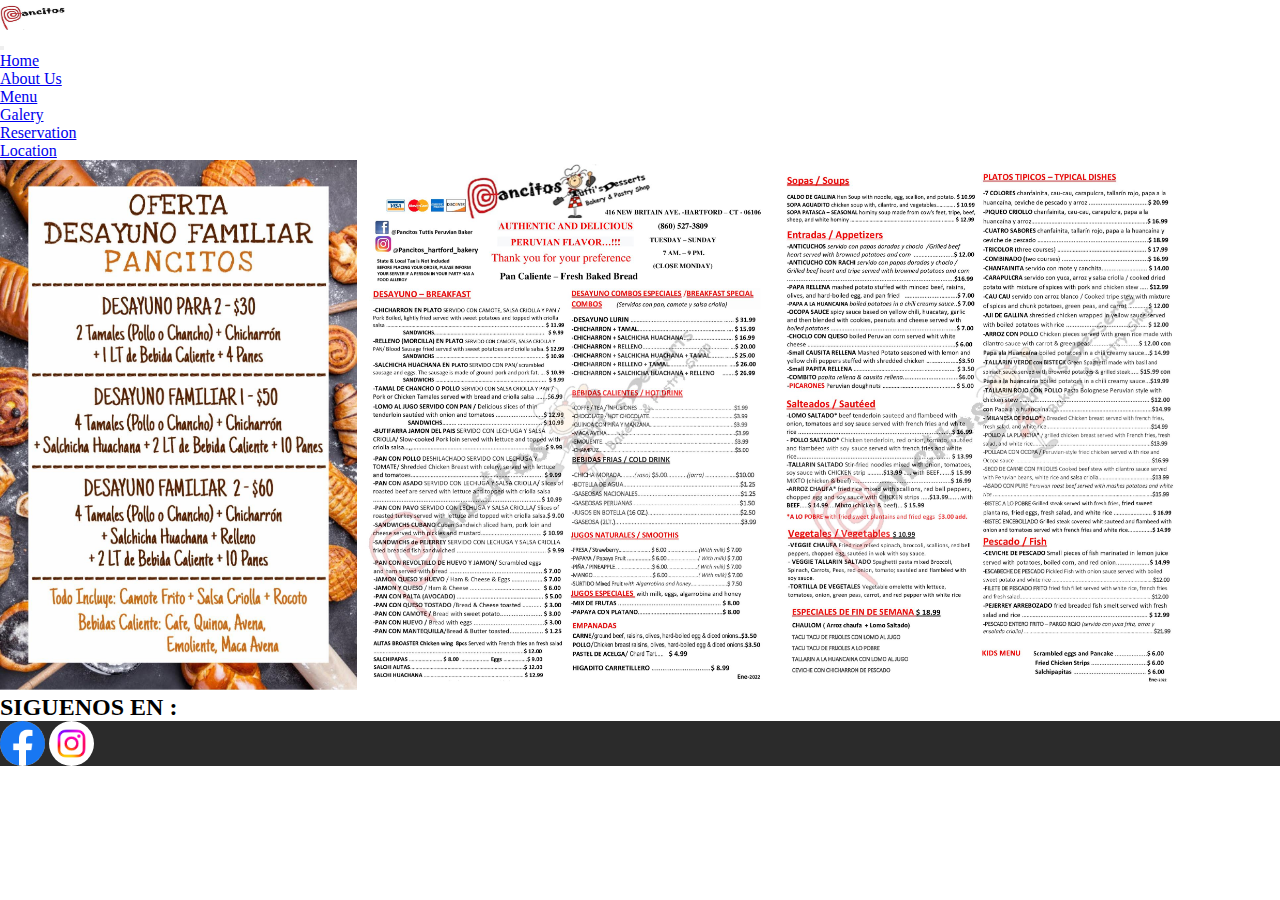
<file: proyecto de  tuttis peruvian bakery/views/menu.html>
<!DOCTYPE html>
<html lang="en">
<head>
	<meta charset="UTF-8">
	<meta http-equiv="X-UA-Compatible" content="IE=edge">
	<meta name="viewport" content="width=device-width, initial-scale=1.0">
    <link href="https://cdn.jsdelivr.net/npm/bootstrap@5.2.3/dist/css/bootstrap.min.css" rel="stylesheet" integrity="sha384-rbsA2VBKQhggwzxH7pPCaAqO46MgnOM80zW1RWuH61DGLwZJEdK2Kadq2F9CUG65" crossorigin="anonymous">
    <script src="https://cdn.jsdelivr.net/npm/bootstrap@5.2.3/dist/js/bootstrap.bundle.min.js" integrity="sha384-kenU1KFdBIe4zVF0s0G1M5b4hcpxyD9F7jL+jjXkk+Q2h455rYXK/7HAuoJl+0I4" crossorigin="anonymous"></script>
	<link rel="stylesheet" href="../css/style.css">
	<title>menu</title>
</head>
<body id="dubme">
	<header>
        <nav class="navbar navbar-expand-lg bg-light">
            <div class="container-fluid">
                <nav class="navbar bg-light">
                    <div class="container">
                      <a class="navbar-brand" href="#">
                        <img src="../images/PANCITOS LOGO.jpg" alt="pancitos logo" width="65" height="30">
                      </a>
                    </div>
                  </nav>
              <button class=" navbar-toggler" type="button" data-bs-toggle="collapse" data-bs-target="#navbarNav" aria-controls="navbarNav" aria-expanded="false" aria-label="Toggle navigation">
                <span class="navbar-toggler-icon"></span>
              </button>
              <div class="collapse navbar-collapse" id="navbarNav">
                <ul class="navbar-nav">
                  <li class="nav-item">
                    <a class="nav-link active" aria-current="page" href="/index.html">Home</a>
                  </li>
                  <li class="nav-item">
                    <a class="nav-link" href="./aboutus.html">About Us</a>
                  </li>
                  <li class="nav-item">
                    <a  class="nav-link" href="./menu.html">Menu</a>
                  </li>
                  <li class="nav-item">
                    <a href="./galery.html" class="nav-link ">Galery</a>
                  </li>
                  <li class="nav-item">
                    <a href="./reservation.html" class="nav-link ">Reservation</a>
                  </li>
                  <li class="nav-item">
                    <a href="./location.html" class="nav-link ">Location</a>
                  </li>
                </ul>
              </div>
            </div>
          </nav>




    </header>
    <main>
        <section>
            <div>
                <ul class="jj">
                    <li>
                        <img src="../images/BREAKFAST.jpg" alt="BREAKFAST">
                    </li>
                    <li>
                        <img src="../images/MENU.jpg" alt="menu1">
                    </li>
                    <li>
                        <img src="../images/MENU2.jpg" alt="menu2">
                    </li>
                </ul>
                
            </div>
        </section>
       

    </main>
	<footer>
        <h2>SIGUENOS EN :</h2>
        <div>
            <ul >
                <li>
                    <a href="https://www.facebook.com/pancitostuttis" target="_blank"> <img src="../images/facebook.png" height="45" width="45 "alt="pancitos facebook"></a>
                </li>
                <li>
                    <a href="https://www.instagram.com/pancitos_hartford_bakery/" target="_blank"> <img src="../images/instagram.jpg" height="45" width="45" alt="pancitos instagram"></a>

                </li>
            </ul>
        </div>
    </footer>
    <script src="https://cdn.jsdelivr.net/npm/@popperjs/core@2.11.6/dist/umd/popper.min.js" integrity="sha384-oBqDVmMz9ATKxIep9tiCxS/Z9fNfEXiDAYTujMAeBAsjFuCZSmKbSSUnQlmh/jp3" crossorigin="anonymous"></script>
    <script src="https://cdn.jsdelivr.net/npm/bootstrap@5.2.3/dist/js/bootstrap.min.js" integrity="sha384-cuYeSxntonz0PPNlHhBs68uyIAVpIIOZZ5JqeqvYYIcEL727kskC66kF92t6Xl2V" crossorigin="anonymous"></script>
</body>
</html>
</file>
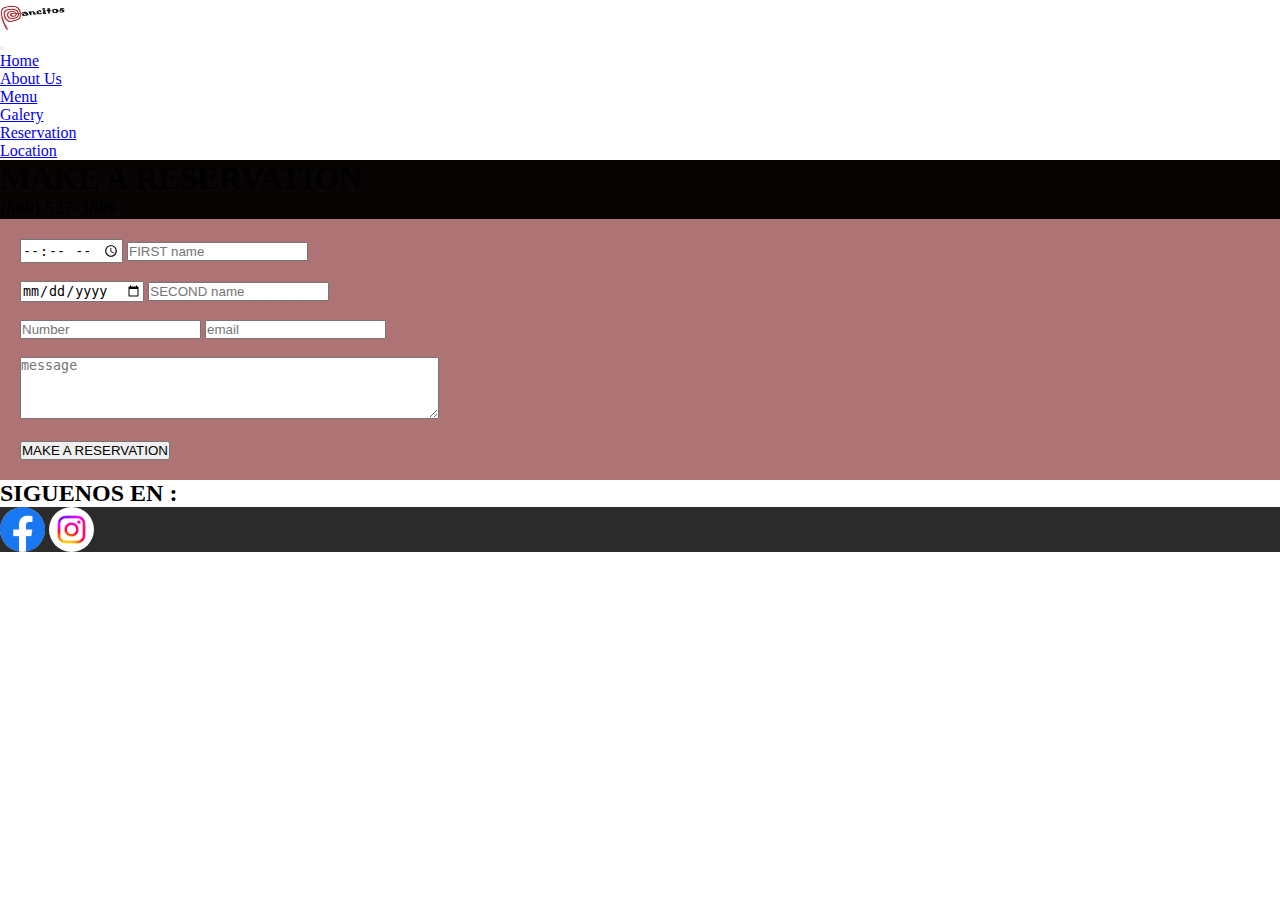
<file: proyecto de  tuttis peruvian bakery/views/reservation.html>
<!DOCTYPE html>
<html lang="en">
<head>
    <meta charset="UTF-8">
    <meta http-equiv="X-UA-Compatible" content="IE=edge">
    <meta name="viewport" content="width=device-width, initial-scale=1.0">
    <link href="https://cdn.jsdelivr.net/npm/bootstrap@5.2.3/dist/css/bootstrap.min.css" rel="stylesheet" integrity="sha384-rbsA2VBKQhggwzxH7pPCaAqO46MgnOM80zW1RWuH61DGLwZJEdK2Kadq2F9CUG65" crossorigin="anonymous">
    <script src="https://cdn.jsdelivr.net/npm/bootstrap@5.2.3/dist/js/bootstrap.bundle.min.js" integrity="sha384-kenU1KFdBIe4zVF0s0G1M5b4hcpxyD9F7jL+jjXkk+Q2h455rYXK/7HAuoJl+0I4" crossorigin="anonymous"></script>
    <link rel="stylesheet" href="../css/style.css">
    <title>reservation</title>
</head>
<body id="dubre">
    <header class="header">
        <nav class="navbar navbar-expand-lg bg-light">
            <div class="container-fluid">
                <nav class="navbar bg-light">
                    <div class="container">
                      <a class="navbar-brand" href="#">
                        <img src="../images/PANCITOS LOGO.jpg" alt="pancitos logo" width="65" height="30">
                      </a>
                    </div>
                  </nav>
              <button class=" navbar-toggler" type="button" data-bs-toggle="collapse" data-bs-target="#navbarNav" aria-controls="navbarNav" aria-expanded="false" aria-label="Toggle navigation">
                <span class="navbar-toggler-icon"></span>
              </button>
              <div class="collapse navbar-collapse" id="navbarNav">
                <ul class="navbar-nav">
                  <li class="nav-item">
                    <a class="nav-link active" aria-current="page" href="/index.html">Home</a>
                  </li>
                  <li class="nav-item">
                    <a class="nav-link" href="./aboutus.html">About Us</a>
                  </li>
                  <li class="nav-item">
                    <a  class="nav-link" href="./menu.html">Menu</a>
                  </li>
                  <li class="nav-item">
                    <a href="./galery.html" class="nav-link ">Galery</a>
                  </li>
                  <li class="nav-item">
                    <a href="./reservation.html" class="nav-link ">Reservation</a>
                  </li>
                  <li class="nav-item">
                    <a href="./location.html" class="nav-link ">Location</a>
                  </li>
                </ul>
              </div>
            </div>
          </nav>






    </header>
    <main class="pri1">
        <div class="a">
            <h1 id="reservation2">MAKE A RESERVATION</h1>

            <h3 id="reservation1">(860) 527-3809</h3>
        
            
        </div>
       
    
        <form action="">
    
            <input type="time" name="time">
    
            <input type="text" name="first name" placeholder="FIRST name">
            <br>
            <br>
    
            <input type="date" name="date">
            <input type="text" name="second name" placeholder="SECOND name">
    
            <br>
            <br>
    
            <input type="number" name="number" placeholder="Number">
            <input type="email" name="email" placeholder="email">
    
            <br>
            <br>
    
            <textarea id="texti" name="texta" rows="4" cols="50" placeholder="message"></textarea>
    
            <br>
            <br>
    
            <input type="submit" class="center" value="MAKE A RESERVATION">
        </form>
        

    </main>
    

    <footer>
        <h2>SIGUENOS EN :</h2>
        <div>
            <ul>
                <li>
                    <a href="https://www.facebook.com/pancitostuttis" target="_blank"> <img src="../images/facebook.png" height="45" width="45 "alt="pancitos facebook"></a>
                </li>
                <li>
                    <a href="https://www.instagram.com/pancitos_hartford_bakery/" target="_blank"> <img src="../images/instagram.jpg" height="45" width="45" alt="pancitos instagram"></a>

                </li>
            </ul>
        </div>
    </footer>
    <script src="https://cdn.jsdelivr.net/npm/@popperjs/core@2.11.6/dist/umd/popper.min.js" integrity="sha384-oBqDVmMz9ATKxIep9tiCxS/Z9fNfEXiDAYTujMAeBAsjFuCZSmKbSSUnQlmh/jp3" crossorigin="anonymous"></script>
    <script src="https://cdn.jsdelivr.net/npm/bootstrap@5.2.3/dist/js/bootstrap.min.js" integrity="sha384-cuYeSxntonz0PPNlHhBs68uyIAVpIIOZZ5JqeqvYYIcEL727kskC66kF92t6Xl2V" crossorigin="anonymous"></script>
</body>
</html>
</file>
<file: css/style.css>
*{
    margin: 0;
    padding: 0;
    box-sizing: border-box;
}



/*********** galery **************/
.grid-wrapper {
    display: grid;
    grid-template-columns: repeat(auto-fill, minmax(350px, 1fr));
    grid-gap: 20px;
}

.box {
    background-color: #444;
    padding: 5em;
    margin: 20px;
}

.box > img {
    width: 100%;
    
}

.box:hover {
    -webkit-transform: rotate(-7deg);
    -moz-transform: rotate(-7deg);
    -o-transform: rotate(-7deg);
    transform: rotate(-7deg);
}

.box > img {
    width: 100%;
    height: auto;
}



.menu{
    display: flex;
    list-style: none;
    flex-direction: row;
    justify-content: flex-end;
    align-items: center;

}

.mainNav {
    display: flex;
    list-style: none;
    margin: 0;
    font-size: 0.7em;
}

.mainNav li{

    
   
    padding: 20px;
}

.mainNav a{ 

    padding: 30px;
    align-self: flex-end;
    text-decoration: none;
    color:#AE7374;
    

}
@media only screen and (max-width: 600px) {
    .main-nav {
        font-size: 0.5em;
        padding: 0;
    }
}

.logo{
    grid-area: logo;
   
}
.logo1{
    width: 120px;
    border-radius: 50%;
    display: flex;
    list-style: none;
    flex-direction: row;
    justify-content:flex-start;
    align-items: baseline;

}
.logo img{
    display: flex;
    justify-content: start;
    
}
   
main{
    grid-area: section1;
}
.pri {
   height: 530px;
    background-image: url(../images/PAN\ FRANCES.jpg);
    background-size: cover;
}
#hi {
    color: #AE7374;
}
.titi{
    background-color: #080404;
}
.tit{
    background-color: #AE7374;
}
.tito{
    text-align: center;font-size: 30px;
    color: #AB2A2F;
}

#ab{
    line-height: 2;
    font-size: 40px;
    text-align: center;
    padding: 20px;
}

.pri1{
    background-color:#080404;
}



.jj li{
    display:inline-block;
}
.jj img{
    
    text-align: center;
    height: 530px;
}



form{
    background-color: #AE7374;
    height:auto;
    padding: 20px
}


.footer{
    grid-area: footer;
}

footer div {
    height: 45px;
    background-color: #2B2B2B;
    
   
}
footer li{
    display: inline-block;
}

footer a{
    text-align: end;
}

footer img{
    border-radius: 50%;
    
}
</file>
<file: proyecto de  tuttis peruvian bakery/css/style.css>
*{
    margin: 0;
    padding: 0;
    box-sizing: border-box;
}



/*********** galery **************/
.grid-wrapper {
    display: grid;
    grid-template-columns: repeat(auto-fill, minmax(350px, 1fr));
    grid-gap: 20px;
}

.box {
    background-color: #444;
    padding: 5em;
    margin: 20px;
}

.box > img {
    width: 100%;
    
}

.box:hover {
    -webkit-transform: rotate(-7deg);
    -moz-transform: rotate(-7deg);
    -o-transform: rotate(-7deg);
    transform: rotate(-7deg);
}

.box > img {
    width: 100%;
    height: auto;
}



.menu{
    display: flex;
    list-style: none;
    flex-direction: row;
    justify-content: flex-end;
    align-items: center;

}

.mainNav {
    display: flex;
    list-style: none;
    margin: 0;
    font-size: 0.7em;
}

.mainNav li{

    
   
    padding: 20px;
}

.mainNav a{ 

    padding: 30px;
    align-self: flex-end;
    text-decoration: none;
    color:#AE7374;
    

}
@media only screen and (max-width: 600px) {
    .main-nav {
        font-size: 0.5em;
        padding: 0;
    }
}

.logo{
    grid-area: logo;
   
}
.logo1{
    width: 120px;
    border-radius: 50%;
    display: flex;
    list-style: none;
    flex-direction: row;
    justify-content:flex-start;
    align-items: baseline;

}
.logo img{
    display: flex;
    justify-content: start;
    
}
   
main{
    grid-area: section1;
}
.pri {
   height: 530px;
    background-image: url(../images/PAN\ FRANCES.jpg);
    background-size: cover;
}
#hi {
    color: #AE7374;
}
.titi{
    background-color: #080404;
}
.tit{
    background-color: #AE7374;
}
.tito{
    text-align: center;font-size: 30px;
    color: #AB2A2F;
}

#ab{
    line-height: 2;
    font-size: 40px;
    text-align: center;
    padding: 20px;
}

.pri1{
    background-color:#080404;
}



.jj li{
    display:inline-block;
}
.jj img{
    
    text-align: center;
    height: 530px;
}



form{
    background-color: #AE7374;
    height:auto;
    padding: 20px
}


.footer{
    grid-area: footer;
}

footer div {
    height: 45px;
    background-color: #2B2B2B;
    
   
}
footer li{
    display: inline-block;
}

footer a{
    text-align: end;
}

footer img{
    border-radius: 50%;
    
}
</file>
